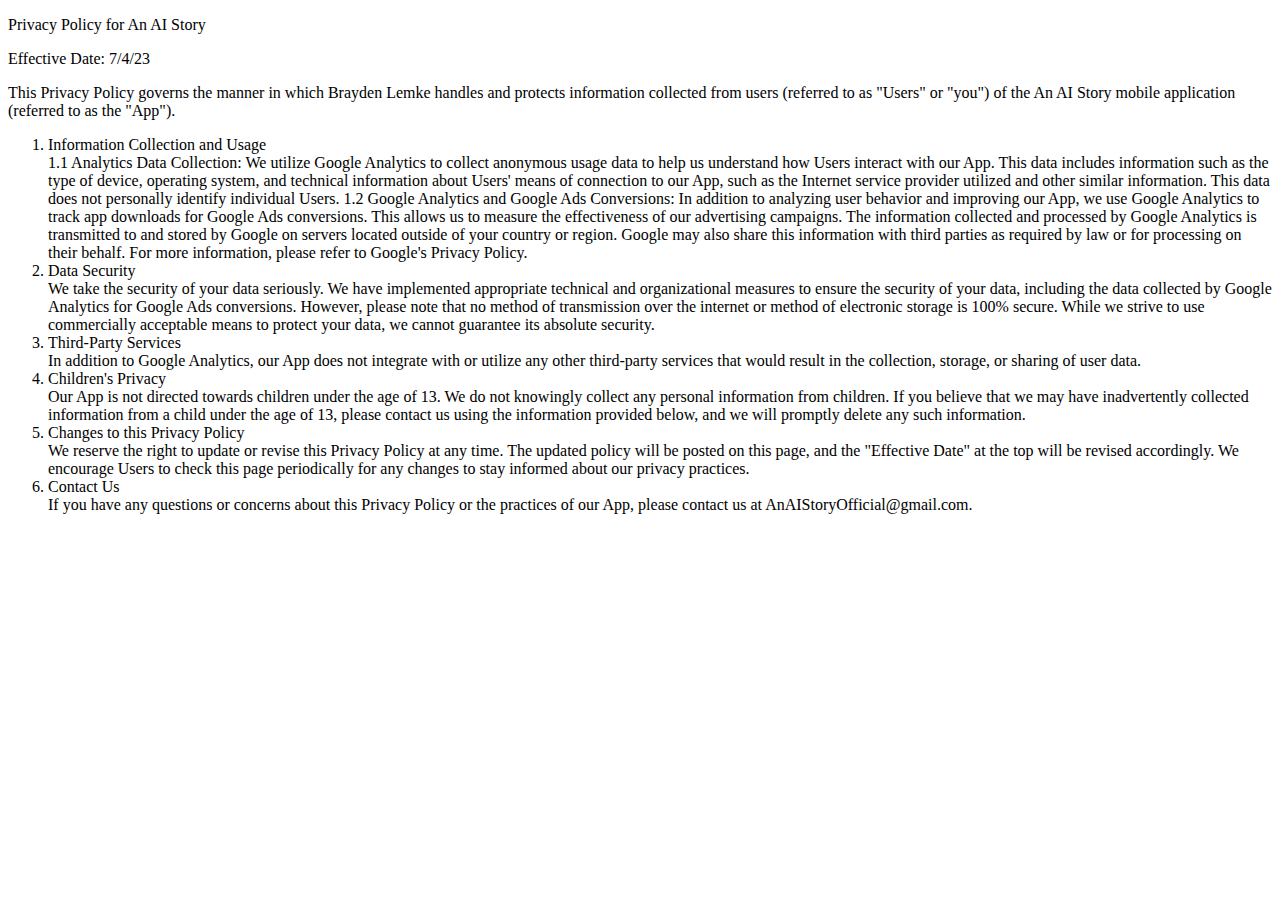
<file: pages/AiPrivacyPolicy.html>
<!DOCTYPE html>
<html lang="en">
<head>
    <meta charset="UTF-8">
    <meta name="viewport" content="width=device-width, initial-scale=1.0">
    <title>Document</title>
</head>
<body>
    <p>Privacy Policy for An AI Story</p>

    <p>Effective Date: 7/4/23</p>

    <p>This Privacy Policy governs the manner in which Brayden Lemke handles and protects information collected from
        users (referred to as "Users" or "you") of the An AI Story mobile application (referred to as the "App").</p>

    <ol>
        <li>Information Collection and Usage</li>
        1.1 Analytics Data Collection: We utilize Google Analytics to collect anonymous usage data to help us understand
        how Users interact with our App. This data includes information such as the type of device, operating system,
        and technical information about Users' means of connection to our App, such as the Internet service provider
        utilized and other similar information. This data does not personally identify individual Users.

        1.2 Google Analytics and Google Ads Conversions: In addition to analyzing user behavior and improving our App,
        we use Google Analytics to track app downloads for Google Ads conversions. This allows us to measure the
        effectiveness of our advertising campaigns. The information collected and processed by Google Analytics is
        transmitted to and stored by Google on servers located outside of your country or region. Google may also share
        this information with third parties as required by law or for processing on their behalf. For more information,
        please refer to Google's Privacy Policy.

        <li>Data Security</li>
        We take the security of your data seriously. We have implemented appropriate technical and organizational
        measures to ensure the security of your data, including the data collected by Google Analytics for Google Ads
        conversions. However, please note that no method of transmission over the internet or method of electronic
        storage is 100% secure. While we strive to use commercially acceptable means to protect your data, we cannot
        guarantee its absolute security.

        <li>Third-Party Services</li>
        In addition to Google Analytics, our App does not integrate with or utilize any other third-party services that
        would result in the collection, storage, or sharing of user data.

        <li>Children's Privacy</li>
        Our App is not directed towards children under the age of 13. We do not knowingly collect any personal
        information from children. If you believe that we may have inadvertently collected information from a child
        under the age of 13, please contact us using the information provided below, and we will promptly delete any
        such information.

        <li>Changes to this Privacy Policy</li>
        We reserve the right to update or revise this Privacy Policy at any time. The updated policy will be posted on
        this page, and the "Effective Date" at the top will be revised accordingly. We encourage Users to check this
        page periodically for any changes to stay informed about our privacy practices.

        <li>Contact Us</li>
        If you have any questions or concerns about this Privacy Policy or the practices of our App, please contact us
        at AnAIStoryOfficial@gmail.com.
    </ol>
</body>
</html>
</file>
